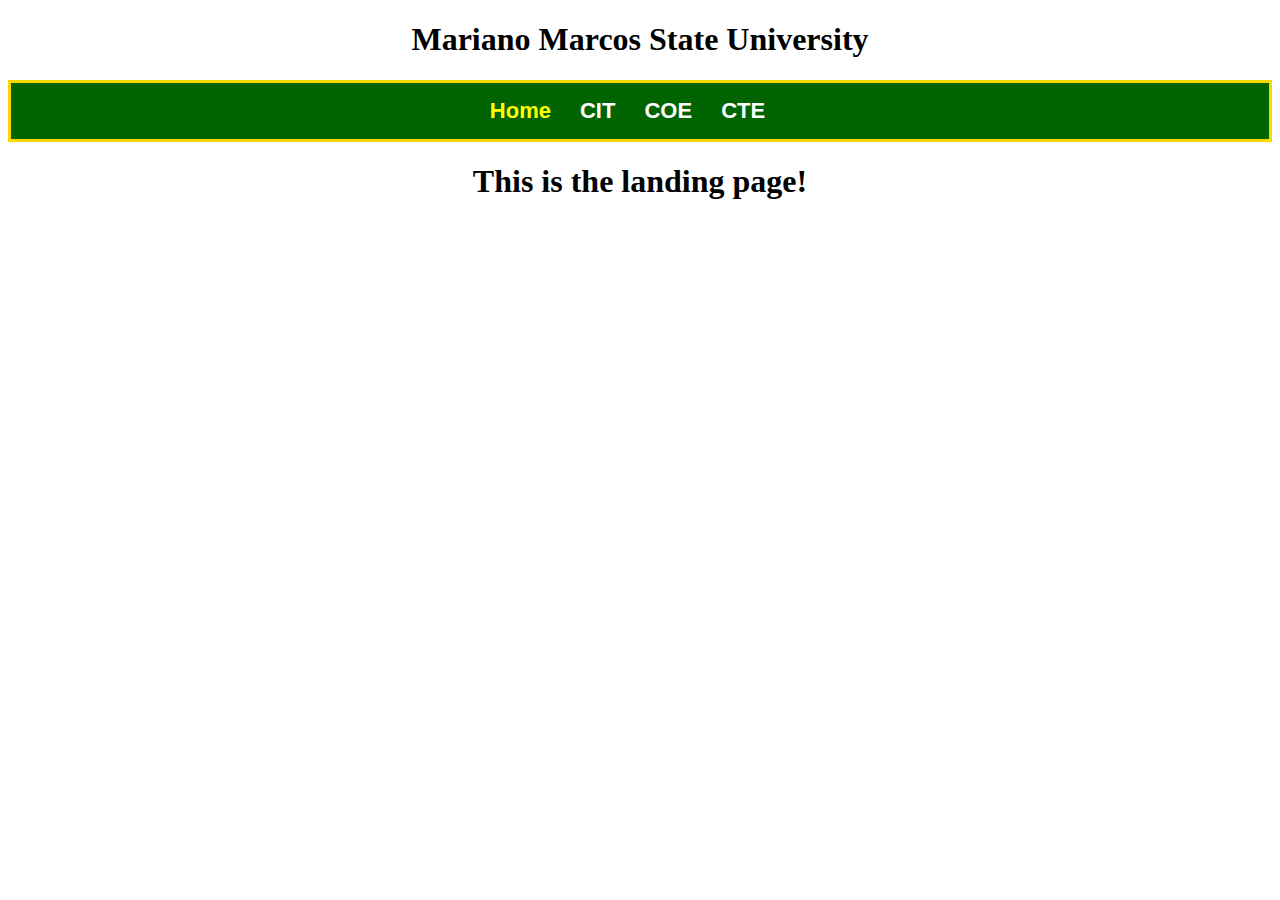
<file: index.html>
<!DOCTYPE html>
<html lang="en">
<head>
    <meta charset="UTF-8">
    <meta name="viewport" content="width=device-width, initial-scale=1.0">
    <title>main page</title>
    <link rel="stylesheet" href="style.css">
</head>
<body>
    <h1>Mariano Marcos State University</h1>
<p>
  <a href="index.html" class="index">Home</a>
   <a href="demo2.html">CIT</a>
   <a href="coe.html">COE</a>
   <a href="cte.html">CTE</a>
</p>
<h1>This is the landing page!</h1>

</body>
</html>
</file>
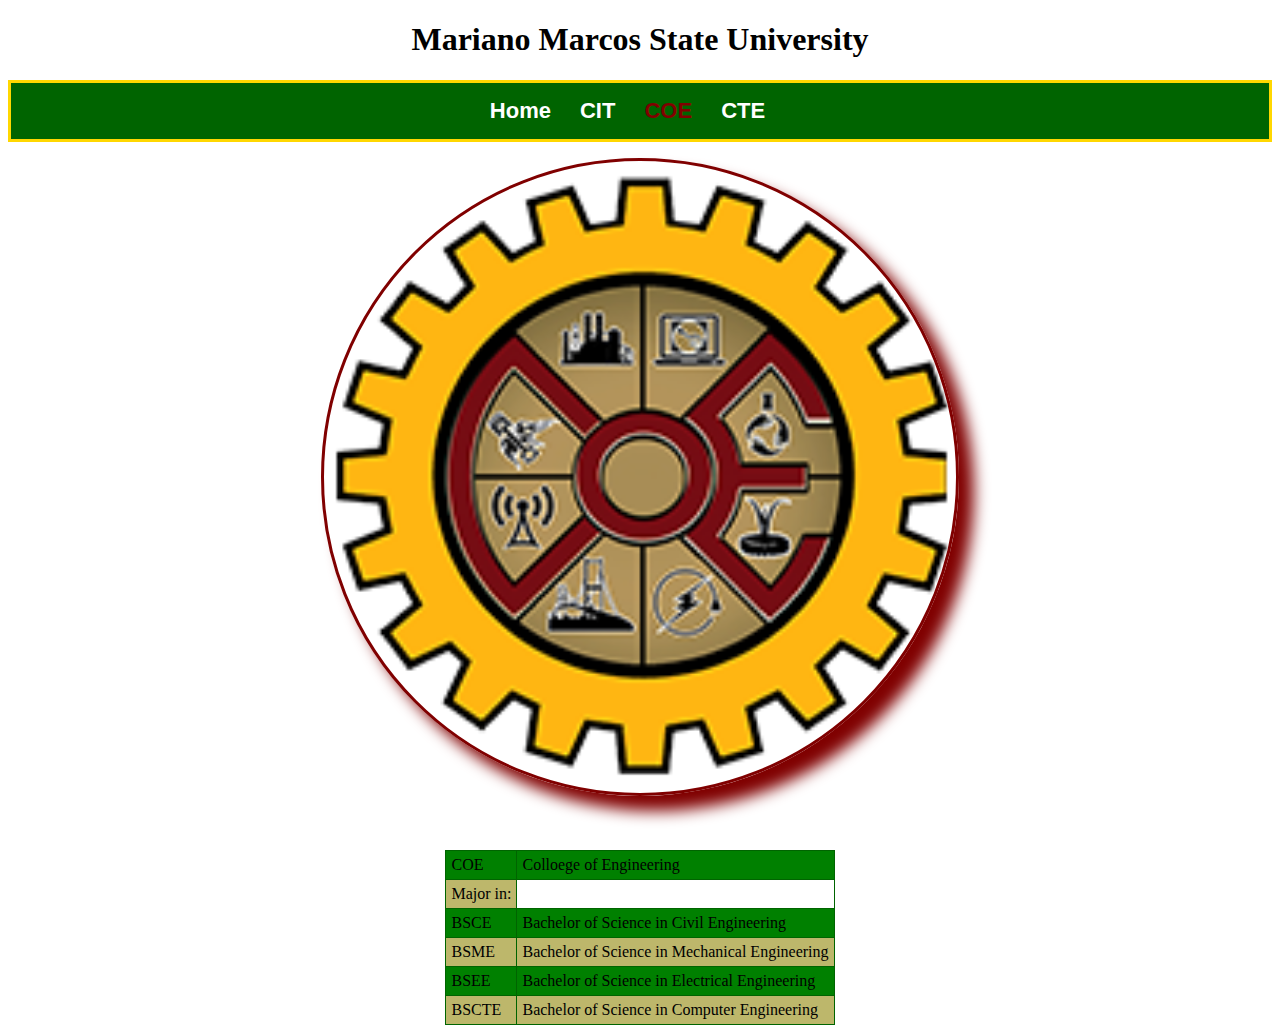
<file: coe.html>
<!DOCTYPE html>
<html lang="en">
<head>
    <meta charset="UTF-8">
    <meta name="viewport" content="width=device-width, initial-scale=1.0">
    <title>coe page</title>
   <link rel="stylesheet" href="style.css">
</head>
<body>
    <h1>Mariano Marcos State University</h1>
    <p>
        <a href="index.html">Home</a>
        <a href="demo2.html">CIT</a>
        <a href="coe.html" class="coestyle">COE</a>
        <a href="cte.html">CTE</a>
        
     </p>
    <img class="coe" src="./images/COE.png"alt="COE Logo" width="50%px" height="50%"/>
    <br><br><br>
    <table>
        <tr>
            <td>COE</td>
            <td>Colloege of Engineering</td>
        </tr>
        <tr>
            <td>Major in:</td>
        </tr>
        <tr>
            <td>BSCE</td>
            <td>Bachelor of Science in Civil Engineering</td>
        </tr>
        <tr>
            <td>BSME</td>
            <td>Bachelor of Science in Mechanical Engineering</td>
        </tr>
        <tr>
            <td>BSEE</td>
            <td>Bachelor of Science in Electrical Engineering</td>
        </tr>
        <tr>
            <td>BSCTE</td>
            <td>Bachelor of Science in Computer Engineering</td>
        </tr>
    </table>
</body>
</html>
</file>
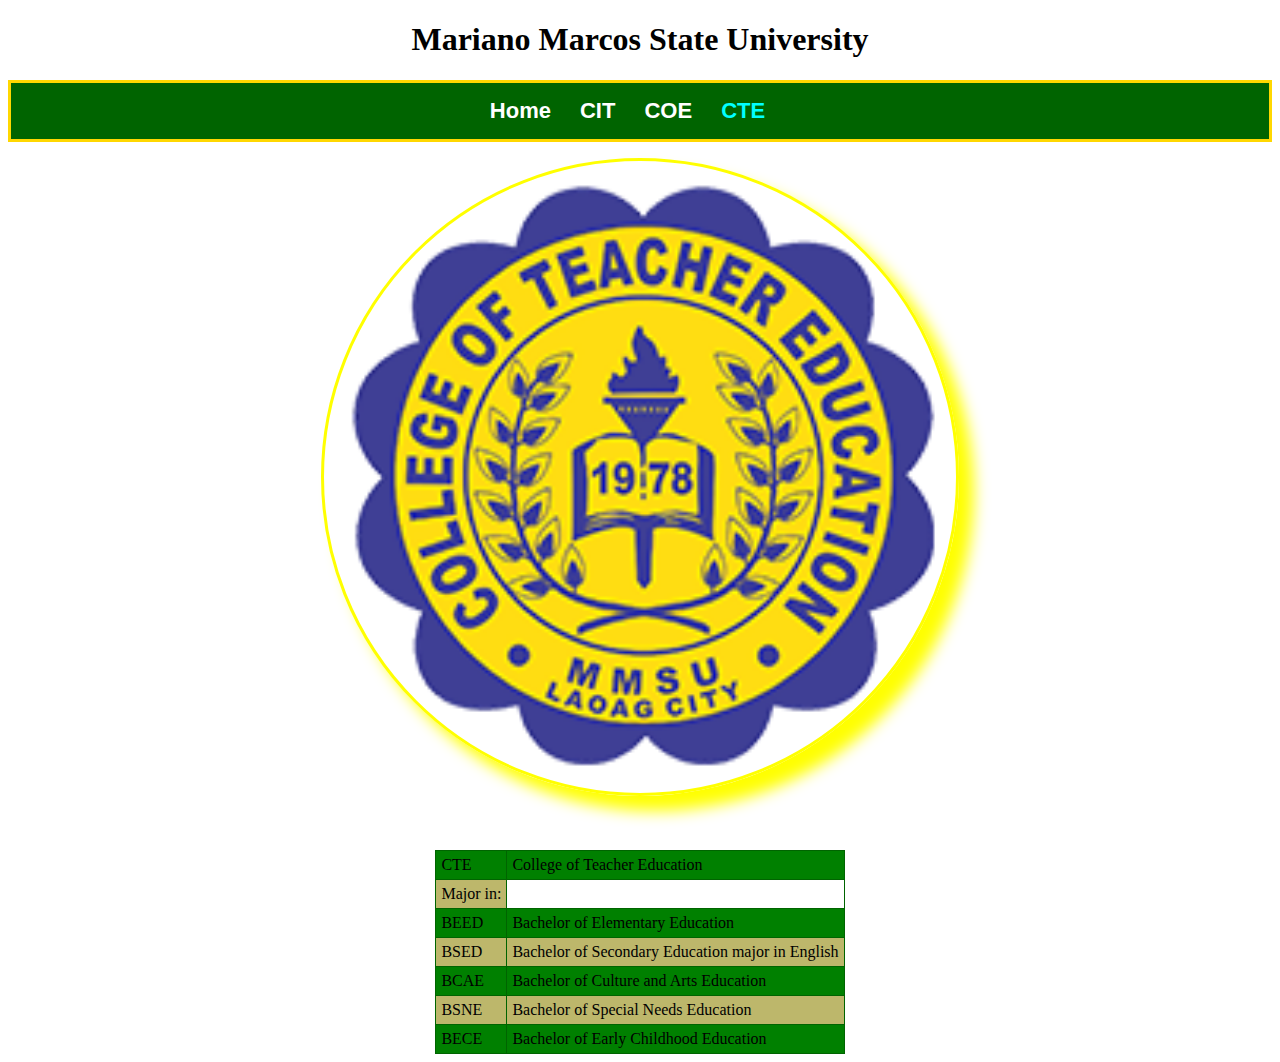
<file: cte.html>
<!DOCTYPE html>
<html lang="en">
<head>
    <meta charset="UTF-8">
    <meta name="viewport" content="width=device-width, initial-scale=1.0">
    <title>cte page</title>
   <link rel="stylesheet" href="style.css">
</head>
<body>
    <h1>Mariano Marcos State University</h1>
    <p>
        <a href="index.html">Home</a>
        <a href="demo2.html">CIT</a>
        <a href="coe.html">COE</a>
        <a href="cte.html" class="ctestyle">CTE</a>
        
     </p>
    <img class="cte" src="./images/CTE.png"alt="CTE Logo" width="50%" height="50%"/>
    <br><br><br>
    <table>
        <tr>
            <td>CTE</td>
            <td>College of Teacher Education</td>
        </tr>
        <tr>
            <td>Major in:</td>
        </tr>
            <td>BEED</td>
            <td>Bachelor of Elementary Education</td>
        <tr>
            <td>BSED</td>
            <td>Bachelor of Secondary Education major in English</td>
        </tr>
        <tr>
            <td>BCAE</td>
            <td>Bachelor of Culture and Arts Education</td>
        </tr>
        <tr>
            <td>BSNE</td>
            <td>Bachelor of Special Needs Education</td>
        </tr>
        <tr>
            <td>BECE</td>
            <td>Bachelor of Early Childhood Education</td>
        </tr>
        

    </table>
</body>
</html>
</file>
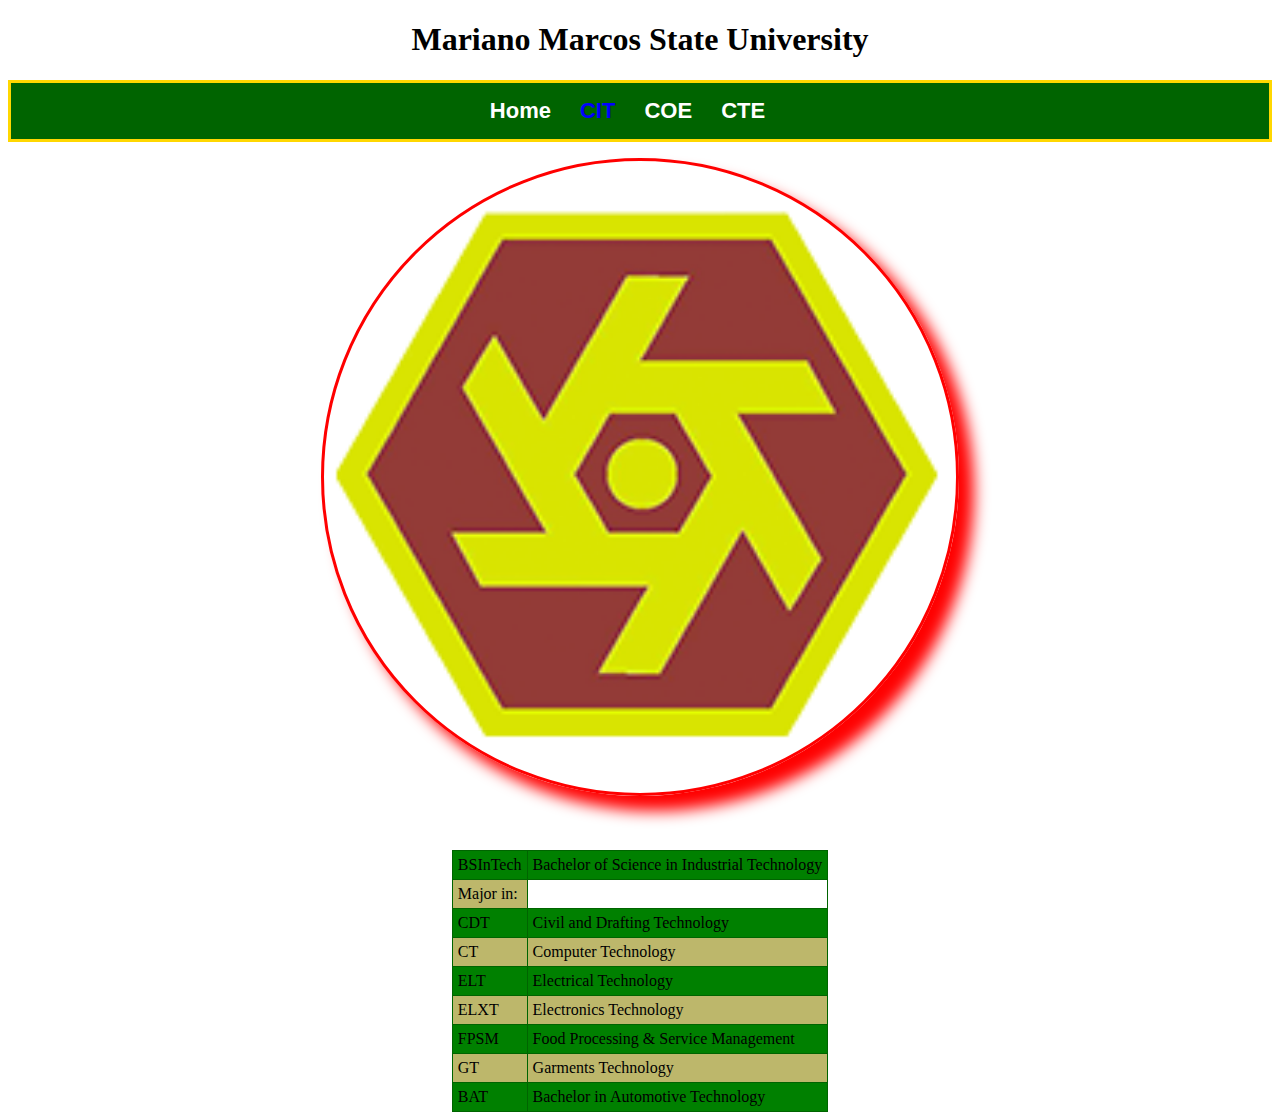
<file: demo2.html>
<!DOCTYPE html>
<html lang="en">
<head>
    <meta charset="UTF-8">
    <meta name="viewport" content="width=device-width, initial-scale=1.0">
    <title>cit page</title>
   <link rel="stylesheet" href="style.css">
</head>
<body>
    <h1>Mariano Marcos State University</h1>
    <p>
        <a href="index.html">Home</a>
        <a href="demo2.html" class="citstyle">CIT</a>
        <a href="coe.html">COE</a>
        <a href="cte.html">CTE</a>  
     
    </p>
    <img src="./images/CIT.png"alt="CIT Logo" width="50%px" height="50%"/>
    <br><br><br>
    <table>
        <tr>
            <td>BSInTech</td>
            <td>Bachelor of Science in Industrial Technology</td>
        </tr>
        <tr>
            <td>Major in:</td>
        </tr>
        <tr>
            <td>CDT</td>
            <td>Civil and Drafting Technology</td>
        </tr>
        <tr>
            <td>CT</td>
            <td>Computer Technology</td>
        </tr>
        <tr>
            <td>ELT</td>
            <td>Electrical Technology</td>
        </tr>
        <tr>
            <td>ELXT</td>
            <td>Electronics Technology</td>
        </tr>
        <tr>
            <td>FPSM</td>
            <td>Food Processing & Service Management</td>
        </tr>
        <tr>
            <td>GT</td>
            <td>Garments Technology</td>
        </tr>
        <tr>
            <td>BAT</td>
            <td>Bachelor in Automotive Technology</td>
        </tr>

    </table>


</body>
</html>
</file>
<file: style.css>
a{
    margin-right: 25px;
    text-decoration: none;   
    color: white;
    font-size: 22px; 
    font-family: Arial; 
    font-weight: bold;       
}
p{
    background-color: darkgreen;
    padding: 15px;
    text-align: center;
    border: 3px solid gold;
}
h1{
    text-align: center;
}
img{
    display: block;
    margin: auto;
    width: 50%;
    border: 3px solid red;
    border-radius: 50%;
    box-shadow: 15px 15px 15px red;  
}
table{
    border: 1px solid darkgreen;
    border-collapse:collapse;
    margin: 0 auto;
    
}
td{
    border: 1px solid darkgreen;
    padding: 5px;
}
tr:nth-child(even){
    background-color: darkkhaki;
}
tr:nth-child(odd){
    background-color: green;
}
.cte{
    display: block;
    margin: auto;
    width: 50%;
    border: 3px solid yellow;
    border-radius: 50%;  
    box-shadow: 15px 15px 15px yellow;
}
.coe{
    display: block;
    margin: auto;
    width: 50%;
    border: 3px solid maroon;
    border-radius: 50%;  
    box-shadow: 15px 15px 15px maroon;
}
.index{
    color: yellow;
}
.citstyle{
    color: blue; 
}
.ctestyle{
    color: aqua;
}
.coestyle{
    color: maroon;
}
</file>
